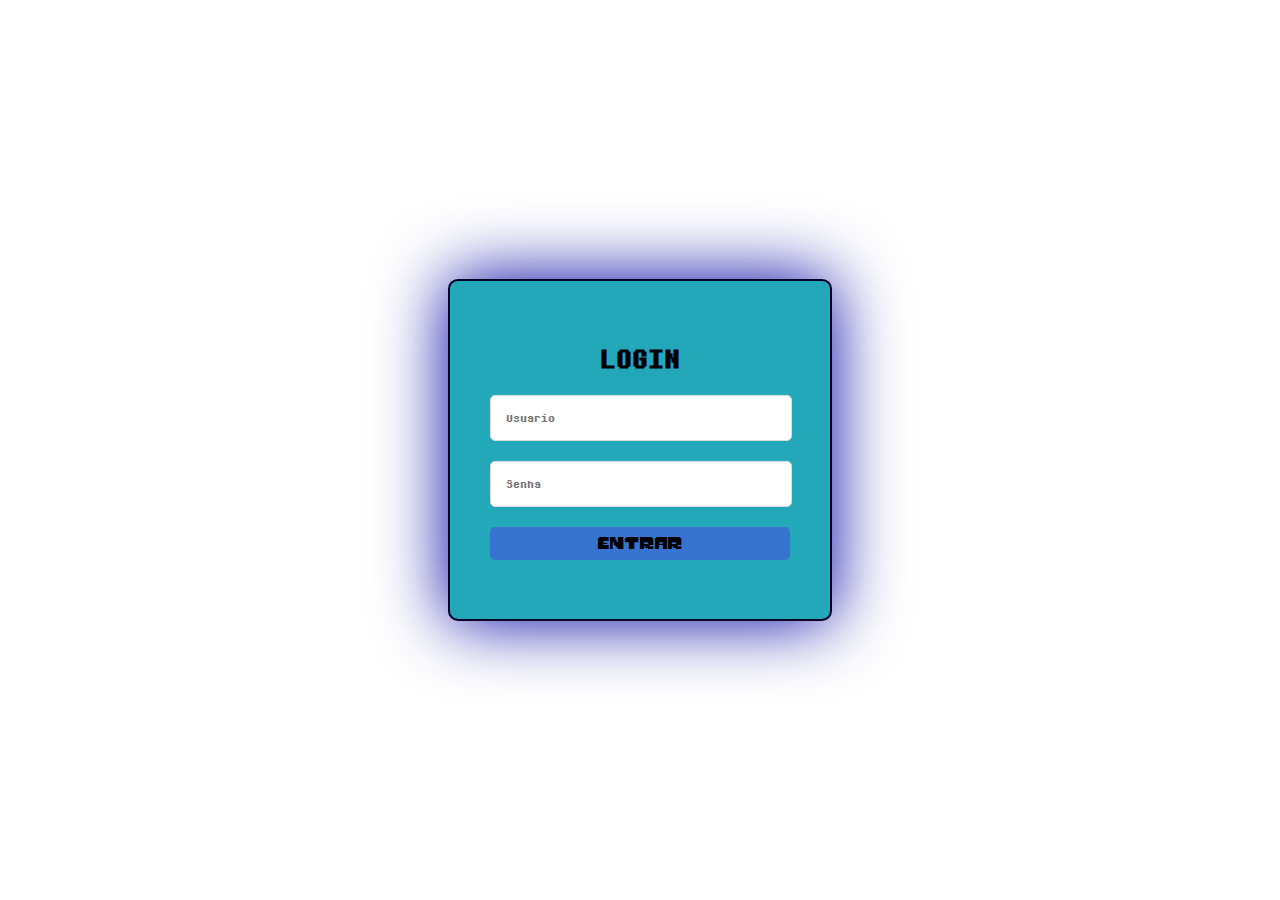
<file: index.html>
<!DOCTYPE html>
<html>
<head>
<title>Tela de Login</title>
<style>
    @font-face {
    font-family: "undertale";
    src: url("fonts/MonsterFriendFore.otf") format("opentype");
    font-weight: normal;
    font-style: normal;
    
}

@font-face {
    font-family: "Fonteunder";
    src: url("fonts/DeterminationMonoWebRegular-Z5oq.ttf") format("opentype");
    font-weight: normal;
    font-style: normal;
    
}
    body {
        background-image:url("https://images.steamusercontent.com/ugc/92723671006273745/FD9EDA2325E37506880CAC5D064AF5167D2C800E/?imw=5000&imh=5000&ima=fit&impolicy=Letterbox&imcolor=%23000000&letterbox=false");
        background-repeat: no-repeat;
        background-size: 100%;
        background-attachment: fixed;
        display: flex;
        justify-content: center;
        align-items: center;
        height: 100vh;
        margin: 0%;
        font-family: "Fonteunder", sans-serif;
    }
    .login-container {
        background-color: rgb(34, 168, 185);
        border: 2px solid rgb(2, 2, 39);
        padding: 40px;
        border-radius: 10px;
        box-shadow: 0 0 70px rgb(0, 0, 161);
        width: 300px;
        position: absolute;
        top: 50%;
        left: 50%;
        transform: translate(-50%,-50%);
    }
    .login-container h1 {
        text-align: center;
        margin-bottom: 20px;
        color: black;
    }
    .login-container input[type="text"],
    .login-container input[type="password"] {

          padding: 15px;
        font-size: 14px;
        border: 1px solid #ccc;
        margin-bottom: 20px;
        border: 1px solid #ddd;
        border-radius: 5px;
        width: 90%;
        font-family: "Fonteunder", sans-serif;
        
    }
    .login-container button {
        width: 320px;
        padding: 10px;
        background-color: rgb(55, 116, 207);
        border: none;
        color: black;
        border-radius: 5px;
        cursor: pointer;
        width: 100%;
        font-family: "undertale", sans-serif;
    }
    .login-container button:hover {
        background-color: #29f8e7;
    }
    mens {
        margin-top: 10px;
        text-align: center;
        color: #f4f5f6;
        font-family: "Fonteunder", sans-serif;
    }

</style>
</head>
<body>
    <div class="login-container">
        <h1>LOGIN</h1>
        <form action="#" method="post" onsubmit="return validarLogin()" onreset="return">
            <input type="text" id="usuario"  name="usuario" placeholder="Usuario" required>
            <input type="password" id="senha" name="senha" placeholder="Senha"  required>
            <button type="submit">Entrar</button>
            <h3><div class="mens" id="mensagem"></h3></div>
    </form>
    </div>
    
    <script>
        function validarLogin() {
            const usuario = document.getElementById("usuario").value;
            const senha = document.getElementById("senha").value;
            const mensagem = document.getElementById("mensagem");

            if (usuario === "eu" && senha === "1234") {
                mensagem.style.color = "yellow";
                mensagem.textContent = "LOGIN AUTORIZADO";
                setTimeout(() => {
                    window.location.href = "Home.html";
            }, 1000);
                return false;
            } else {
                mensagem.style.color = "red";
                mensagem.textContent = "USUARIO OU SENHA ERRADOS. TENTE NOVAMENTE";
                return false;
            }
        }
        




    </script>

</body>
</html>
</file>
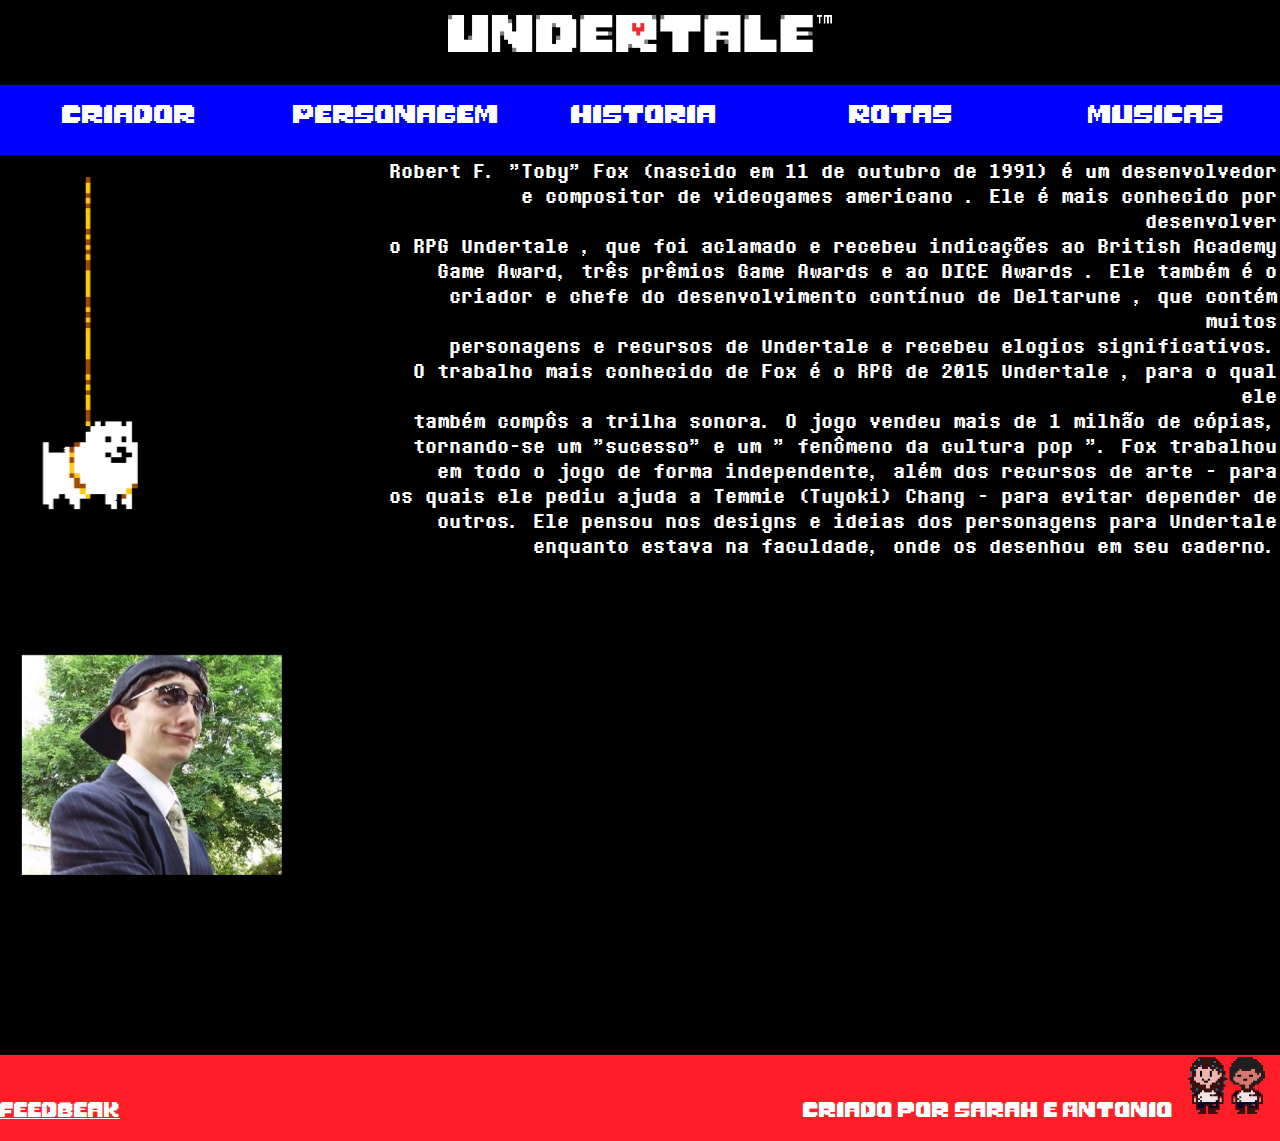
<file: Criador.html>
<html>
    <head>
        <title>Undertale</title>

        <link rel="stylesheet" type="text/css" href="style.css">
    </head>

    <body>
        <div id="titulo">
            <a href="Home.html">
            <img class="esvanecer Underimg" src="imgs/logo.png" >
        </a>
        </div>

        <div id="cabecalhoCri">
            <a href="Criador.html">
            <button class="button">Criador</button>
            </a>
        </div>

                <div id="cabecalhoPer">
        <a href="Personagem.html">
            <button class="button">Personagem</button>
        </a>
        </div>

                <div id="cabecalhoHist">
        <a href="Historia.html">
            <button class="button">Historia</button>
        </a>
        </div>

                <div id="cabecalhoRot">
        <a href="Rotas.html">
            <button class="button">Rotas</button>
        </a>
        </div>

                <div id="cabecalhoMus">
        <a href="Musicas.html">
            <button class="button">Musicas</button>
        </a>
        </div>

        <div id="home">
            <table>
                <tr>
                    <td><img class="img3 img-mirror-hor" src="imgs/Anoying dog.gif"></td>
                    <td class="text text-end">Robert F. "Toby" Fox (nascido em 11 de outubro de 1991) é um desenvolvedor<br>e compositor de videogames
                        americano . Ele é mais conhecido por desenvolver<br> o RPG Undertale , que foi aclamado e recebeu indicações
                        ao British Academy<br> Game Award, três prêmios Game Awards e ao DICE Awards . Ele também é o<br> criador e
                        chefe do desenvolvimento contínuo de Deltarune , que contém muitos<br> personagens e recursos de Undertale e
                        recebeu elogios significativos.<br>
                        O trabalho mais conhecido de Fox é o RPG de 2015 Undertale , para o qual ele<br> também compôs a trilha sonora.
                        O jogo vendeu mais de 1 milhão de cópias,<br> tornando-se um "sucesso" e um " fenômeno da cultura pop ".
                        Fox trabalhou<br> em todo o jogo de forma independente, além dos recursos de arte - para<br> os quais ele pediu ajuda
                        a Temmie (Tuyoki) Chang - para evitar depender de<br> outros. Ele pensou nos designs e ideias dos personagens
                        para Undertale<br> enquanto estava na faculdade, onde os desenhou em seu caderno. 
</td>
                </tr>
                <tr>
                    <td><img class="img4 img-mirror-hor" src="imgs/TobyFox.png"></th>
                    
                </tr>
            </table>
        </div>

        <div id="footer">
            <img class="footerImg" src="imgs/Sarah e Tinho.png">
 <p class="footerP"><br><br>Criado por Sarah e Antonio</p>
             <br><br><br><a href="feadbeakkkkkkk.html" target="_top" style="color: white;">feedbeak</a>
        </div>
    </body>

</html>
</file>
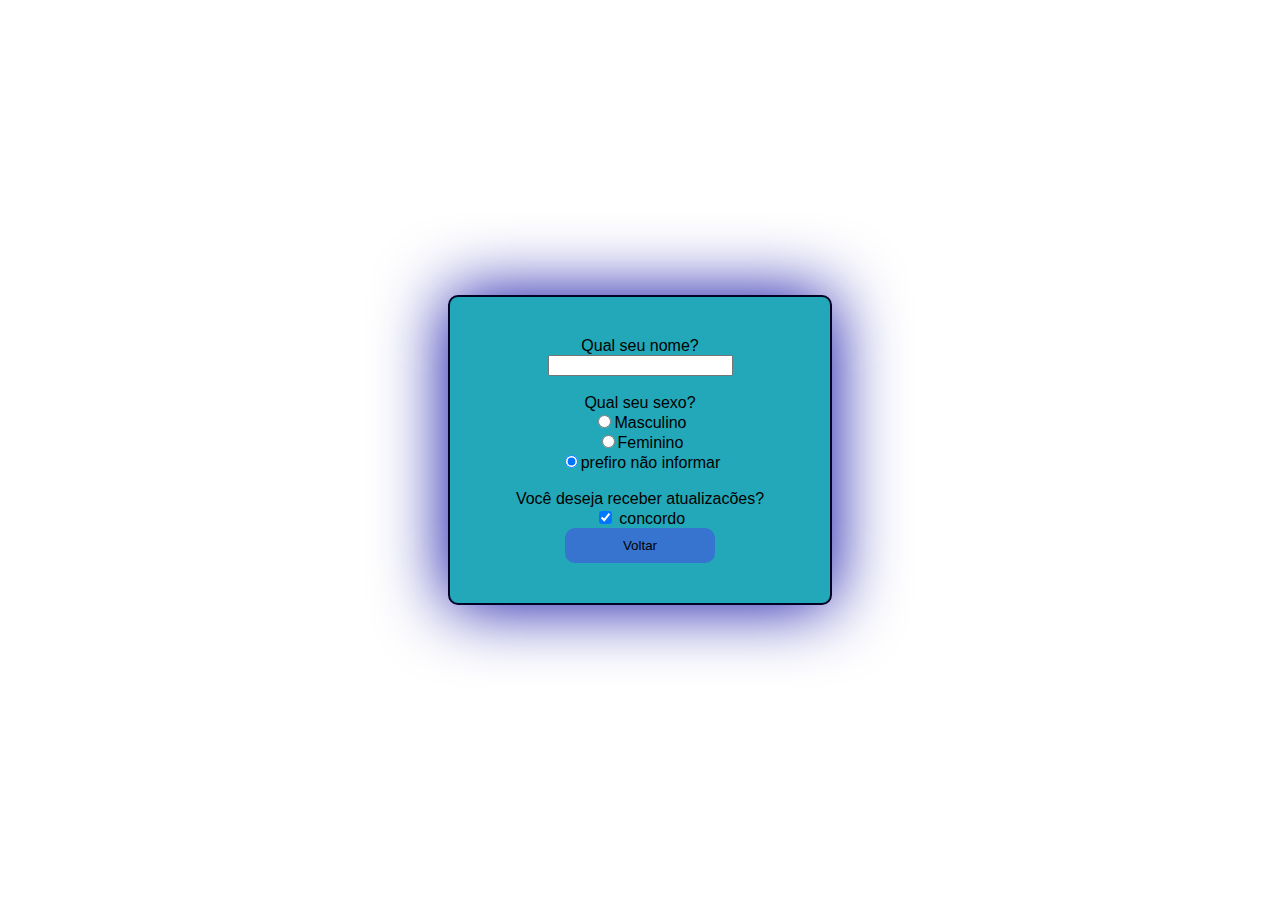
<file: feadbeakkkkkkk.html>
<!DOCTYPE html>
<html>
    <head>
        <title>feedbeak</title>

<style>
    body {
        background-image:url("https://images.steamusercontent.com/ugc/92723671006273745/FD9EDA2325E37506880CAC5D064AF5167D2C800E/?imw=5000&imh=5000&ima=fit&impolicy=Letterbox&imcolor=%23000000&letterbox=false");
        background-repeat: no-repeat;
        background-size: 100%;
        background-attachment: fixed;
        display: flex;
        justify-content: center;
        align-items: center;
        height: 100vh;
        margin:0%;
        font-family: Arial, sans-serif;
    }
    .login-container {
        background-color: rgb(34, 168, 185);
        border: 2px solid rgb(2, 2, 39);
        padding: 40px;
        border-radius: 10px;
        box-shadow: 0 0 70px rgb(0, 0, 161);
        width: 300px;
        position: absolute;
        top: 50%;
        left: 50%;
        transform: translate(-50%,-50%);
        text-align: center;
    }
     .login-container button {
        width: 320px;
        padding: 10px;
        background-color: rgb(55, 116, 207);
        border: none;
        color: black;
        border-radius: 10px;
        cursor: pointer;
        width: 50%;
    }
    .login-container button:hover {
        background-color: #29f8e7;
    }
    mens {
        margin-top: 10px;
        text-align: center;
        color: #f4f5f6;
    }
    
</style>
</head>
<body>
    <div class="login-container">
        <form method="GET" action="resultado.html">
            Qual seu nome?
            <br>
            <input type="text" name="nome" size="20">
            <br> <br>
            Qual seu sexo?
            <br>
            <input type="radio" name="sexo" value="masc">Masculino</br>
            <input type="radio" name="sexo" value="fem">Feminino
            <br>
            <input type="radio" name="sexo" value="pni" checked>prefiro não informar
            <br><br>
            Você deseja receber atualizacões? <br>
            <input type="checkbox" name="concorda" value="concorda" checked> concordo
           </form>
           <a href="Home.html" target="_top">
           <button type="submit">Voltar</button></a>
        </div>
</body>
</html>
</file>
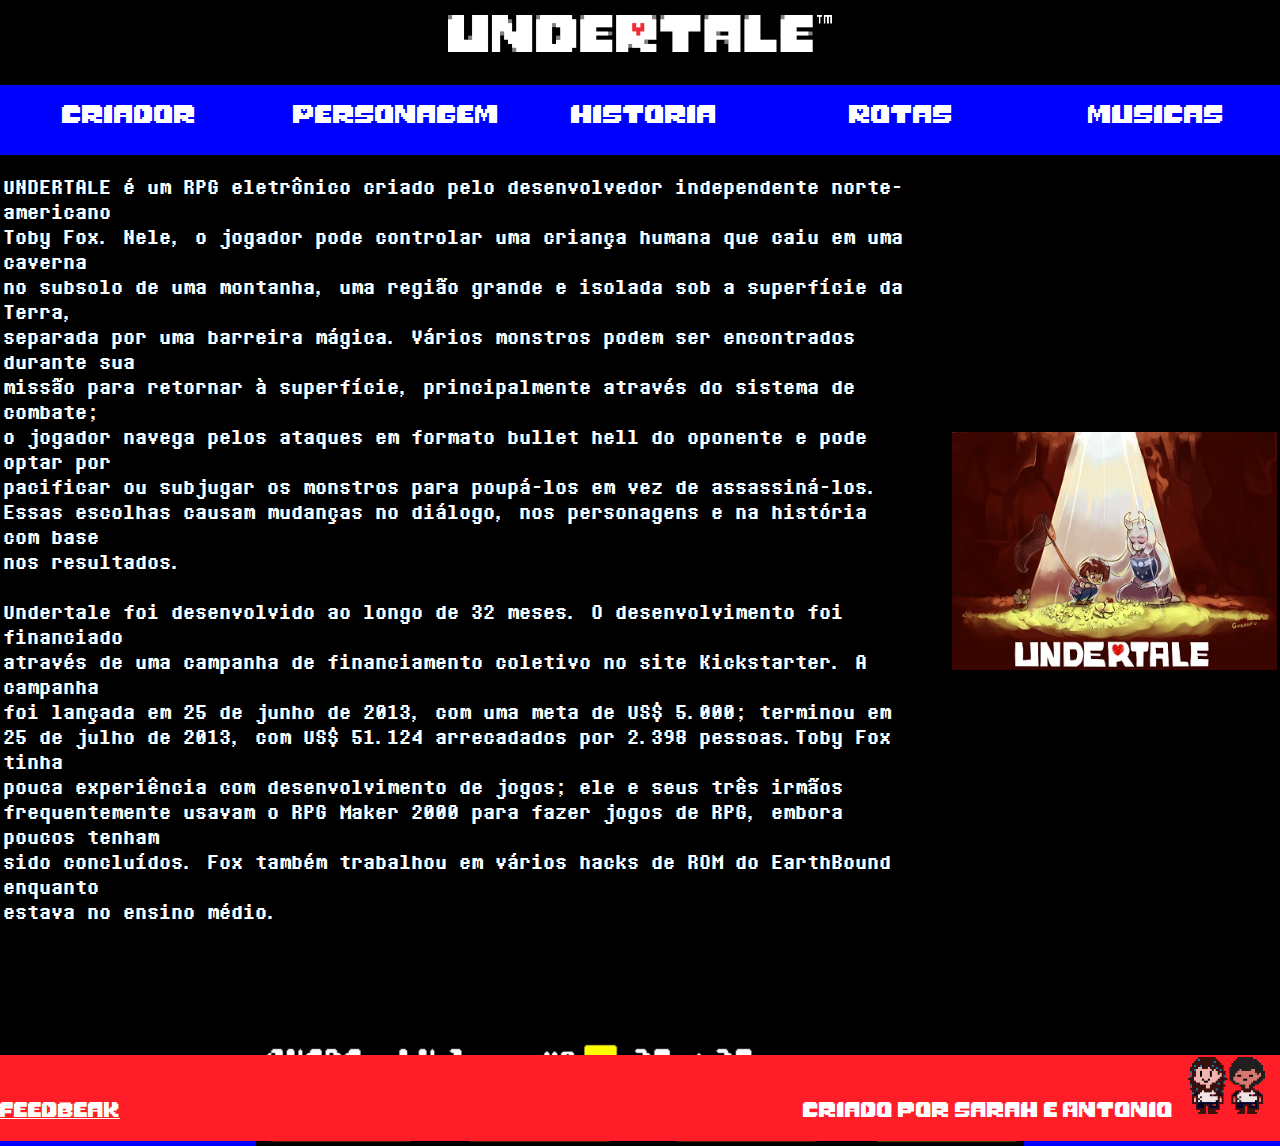
<file: Home.html>
<html>
    <head>
        <title>Undertale</title>

        <link rel="stylesheet" type="text/css" href="style.css">
    </head>

    <body>
        <div id="titulo">
        <a href="Home.html">
            <img class="esvanecer Underimg" src="imgs/logo.png" >
        </a>
        </div>
     

        <div id="cabecalhoCri">
        <a href="Criador.html">
            <button class="button">Criador</button>
        </a>
        </div>

                <div id="cabecalhoPer">
        <a href="Personagem.html">
            <button class="button">Personagem</button>
        </a>
        </div>

                <div id="cabecalhoHist">
        <a href="Historia.html">
            <button class="button">Historia</button>
        </a>
        </div>

                <div id="cabecalhoRot">
        <a href="Rotas.html">
            <button class="button">Rotas</button>
        </a>
        </div>

                <div id="cabecalhoMus">
        <a href="Musicas.html">
            <button class="button">Musicas</button>
        </a>
        </div>

        <div id="home">
            <table>
                <tr>
                    <td class="text">UNDERTALE é um RPG eletrônico criado pelo desenvolvedor independente norte-americano<br>Toby Fox. Nele, o jogador pode controlar uma criança humana que
                 caiu em uma caverna<br>no subsolo de uma montanha, uma região grande e isolada sob a superfície da Terra,<br>separada por uma barreira mágica. Vários monstros
                podem ser
                 encontrados durante sua<br> missão para retornar à superfície, principalmente através do sistema de combate;<br>o jogador navega pelos ataques em formato
                  bullet hell do oponente e pode optar por<br>pacificar ou subjugar os monstros para poupá-los em vez de assassiná-los.<br>Essas escolhas causam mudanças no diálogo,
                 nos personagens e na história com base<br> nos resultados.<br><br>
                     Undertale foi desenvolvido ao longo de 32 meses. O desenvolvimento foi financiado<br> através de uma campanha de financiamento coletivo no site Kickstarter.
                    A campanha<br> foi lançada em 25 de junho de 2013, com uma meta de US$ 5.000; terminou em<br> 25 de julho de 2013, com US$ 51.124 arrecadados por 2.398 pessoas.Toby Fox tinha<br> pouca
                     experiência com desenvolvimento de jogos; ele e seus três irmãos<br> frequentemente usavam o RPG Maker 2000 para fazer jogos de RPG, embora poucos tenham<br> sido concluídos.
                     Fox também trabalhou em vários hacks de ROM do EarthBound enquanto<br> estava no ensino médio.</td></p></td>

                    <td> <img class="img1" src="imgs/Undertale img1.png"> </td>


                </tr>
            </table>
           

           <br><br><br><br><br><br> <center><img class="img2" src="imgs/Hud undertale.jpg"> </center>
        </div>

        <div id="footer">
            <img class="footerImg" src="imgs/Sarah e Tinho.png">
            <p class="footerP"><br><br>Criado por Sarah e Antonio</p>
             <br><br><br><a href="feadbeakkkkkkk.html" target="_top" style="color: white;">feedbeak</a>
             
        </div>


    <script>

    </script>

    </body>

</html>
</file>
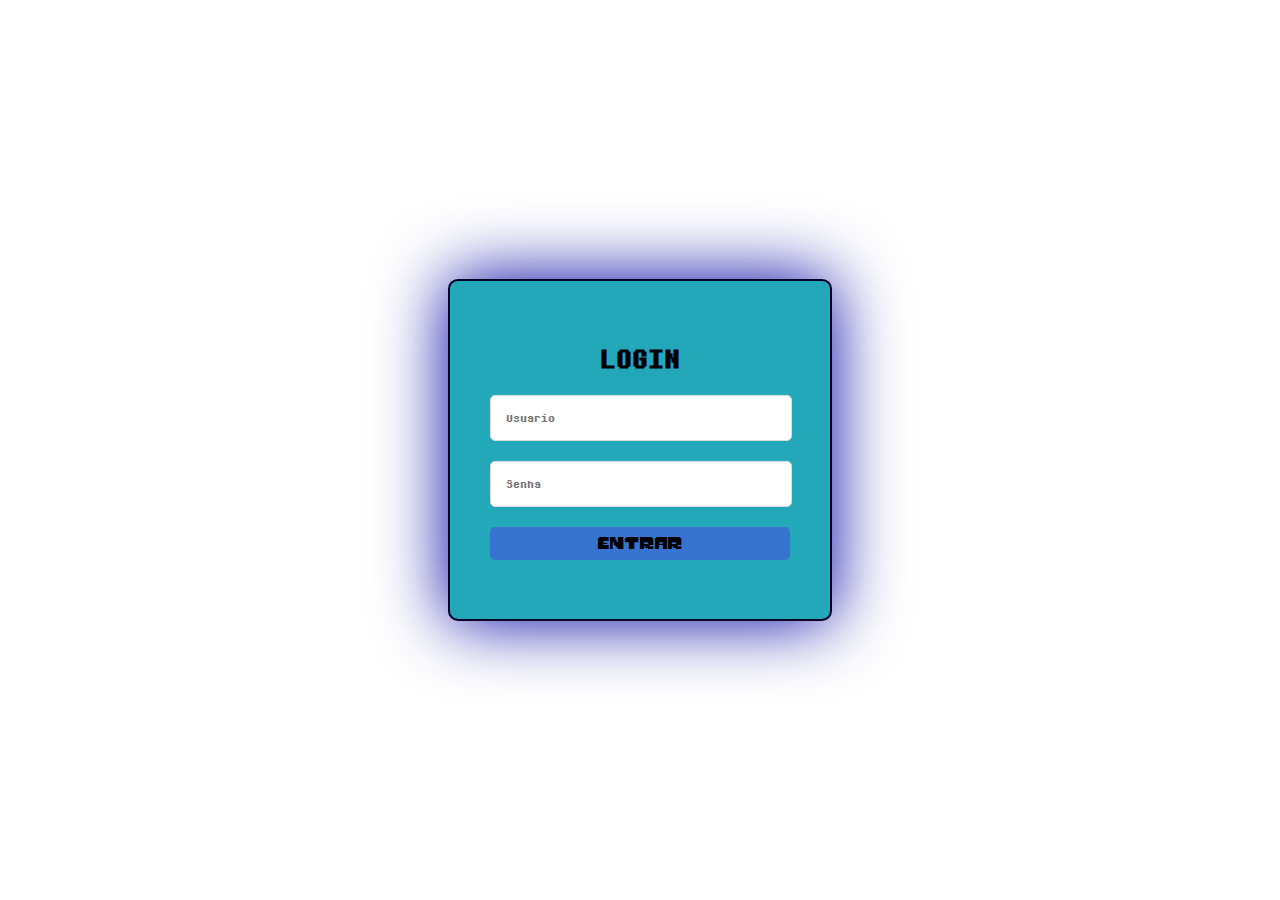
<file: login.html>
<!DOCTYPE html>
<html>
<head>
<title>Tela de Login</title>
<style>
    @font-face {
    font-family: "undertale";
    src: url("fonts/MonsterFriendFore.otf") format("opentype");
    font-weight: normal;
    font-style: normal;
    
}

@font-face {
    font-family: "Fonteunder";
    src: url("fonts/DeterminationMonoWebRegular-Z5oq.ttf") format("opentype");
    font-weight: normal;
    font-style: normal;
    
}
    body {
        background-image:url("https://images.steamusercontent.com/ugc/92723671006273745/FD9EDA2325E37506880CAC5D064AF5167D2C800E/?imw=5000&imh=5000&ima=fit&impolicy=Letterbox&imcolor=%23000000&letterbox=false");
        background-repeat: no-repeat;
        background-size: 100%;
        background-attachment: fixed;
        display: flex;
        justify-content: center;
        align-items: center;
        height: 100vh;
        margin: 0%;
        font-family: "Fonteunder", sans-serif;
    }
    .login-container {
        background-color: rgb(34, 168, 185);
        border: 2px solid rgb(2, 2, 39);
        padding: 40px;
        border-radius: 10px;
        box-shadow: 0 0 70px rgb(0, 0, 161);
        width: 300px;
        position: absolute;
        top: 50%;
        left: 50%;
        transform: translate(-50%,-50%);
    }
    .login-container h1 {
        text-align: center;
        margin-bottom: 20px;
        color: black;
    }
    .login-container input[type="text"],
    .login-container input[type="password"] {

          padding: 15px;
        font-size: 14px;
        border: 1px solid #ccc;
        margin-bottom: 20px;
        border: 1px solid #ddd;
        border-radius: 5px;
        width: 90%;
        font-family: "Fonteunder", sans-serif;
        
    }
    .login-container button {
        width: 320px;
        padding: 10px;
        background-color: rgb(55, 116, 207);
        border: none;
        color: black;
        border-radius: 5px;
        cursor: pointer;
        width: 100%;
        font-family: "undertale", sans-serif;
    }
    .login-container button:hover {
        background-color: #29f8e7;
    }
    mens {
        margin-top: 10px;
        text-align: center;
        color: #f4f5f6;
        font-family: "Fonteunder", sans-serif;
    }

</style>
</head>
<body>
    <div class="login-container">
        <h1>LOGIN</h1>
        <form action="#" method="post" onsubmit="return validarLogin()" onreset="return">
            <input type="text" id="usuario"  name="usuario" placeholder="Usuario" required>
            <input type="password" id="senha" name="senha" placeholder="Senha"  required>
            <button type="submit">Entrar</button>
            <h3><div class="mens" id="mensagem"></h3></div>
    </form>
    </div>
    
    <script>
        function validarLogin() {
            const usuario = document.getElementById("usuario").value;
            const senha = document.getElementById("senha").value;
            const mensagem = document.getElementById("mensagem");

            if (usuario === "eu" && senha === "1234") {
                mensagem.style.color = "yellow";
                mensagem.textContent = "LOGIN AUTORIZADO";
                setTimeout(() => {
                    window.location.href = "Home.html";
            }, 1000);
                return false;
            } else {
                mensagem.style.color = "red";
                mensagem.textContent = "USUARIO OU SENHA ERRADOS. TENTE NOVAMENTE";
                return false;
            }
        }
        




    </script>

</body>
</html>
</file>
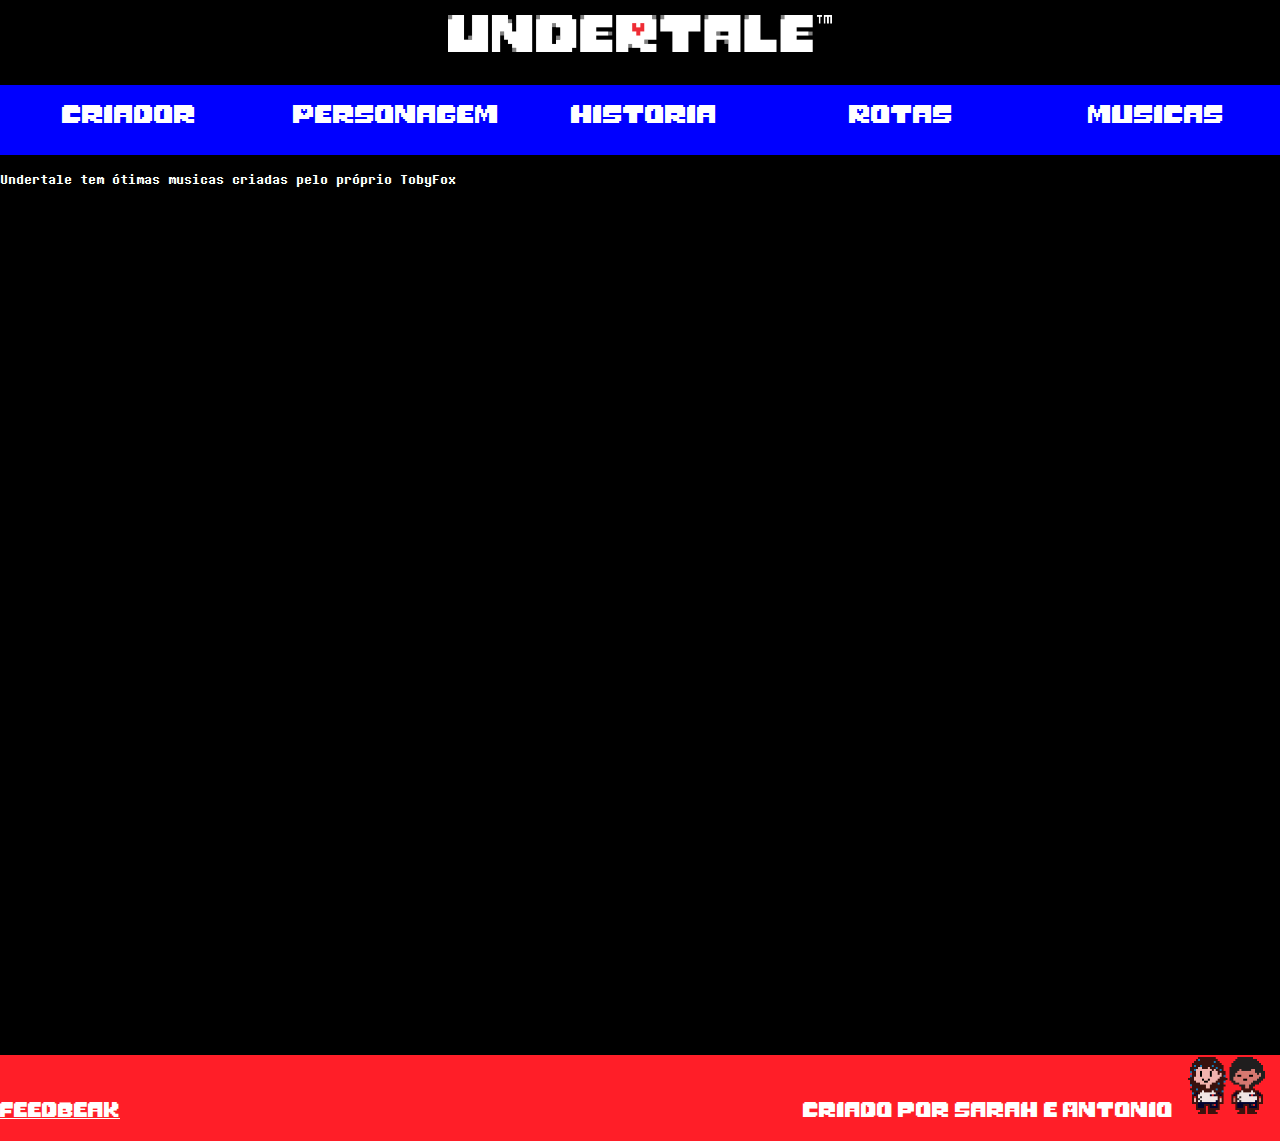
<file: Musicas.html>
<html>
    <head>
        <title>Undertale</title>

        <link rel="stylesheet" type="text/css" href="style.css">
    </head>

    <body>
        <div id="titulo">
        <a href="Home.html">
            <img class="esvanecer Underimg" src="imgs/logo.png" >
        </a>
        </div>

        <div id="cabecalhoCri">
            <a href="Criador.html">
            <button class="button">Criador</button>
            </a>
        </div>

                <div id="cabecalhoPer">
        <a href="Personagem.html">
            <button class="button">Personagem</button>
        </a>
        </div>

                <div id="cabecalhoHist">
        <a href="Historia.html">
            <button class="button">Historia</button>
        </a>
        </div>

                <div id="cabecalhoRot">
        <a href="Rotas.html">
            <button class="button">Rotas</button>
        </a>
        </div>

                <div id="cabecalhoMus">
        <a href="Musicas.html">
            <button class="button">Musicas</button>
        </a>
        </div>

        <div id="home">
            <p>Undertale tem ótimas musicas criadas pelo próprio TobyFox</p>
        </div>

        <div id="footer">
            <img class="footerImg" src="imgs/Sarah e Tinho.png">
 <p class="footerP"><br><br>Criado por Sarah e Antonio</p>
             <br><br><br><a href="feadbeakkkkkkk.html" target="_top" style="color: white;">feedbeak</a>
        </div>
    </body>

</html>
</file>
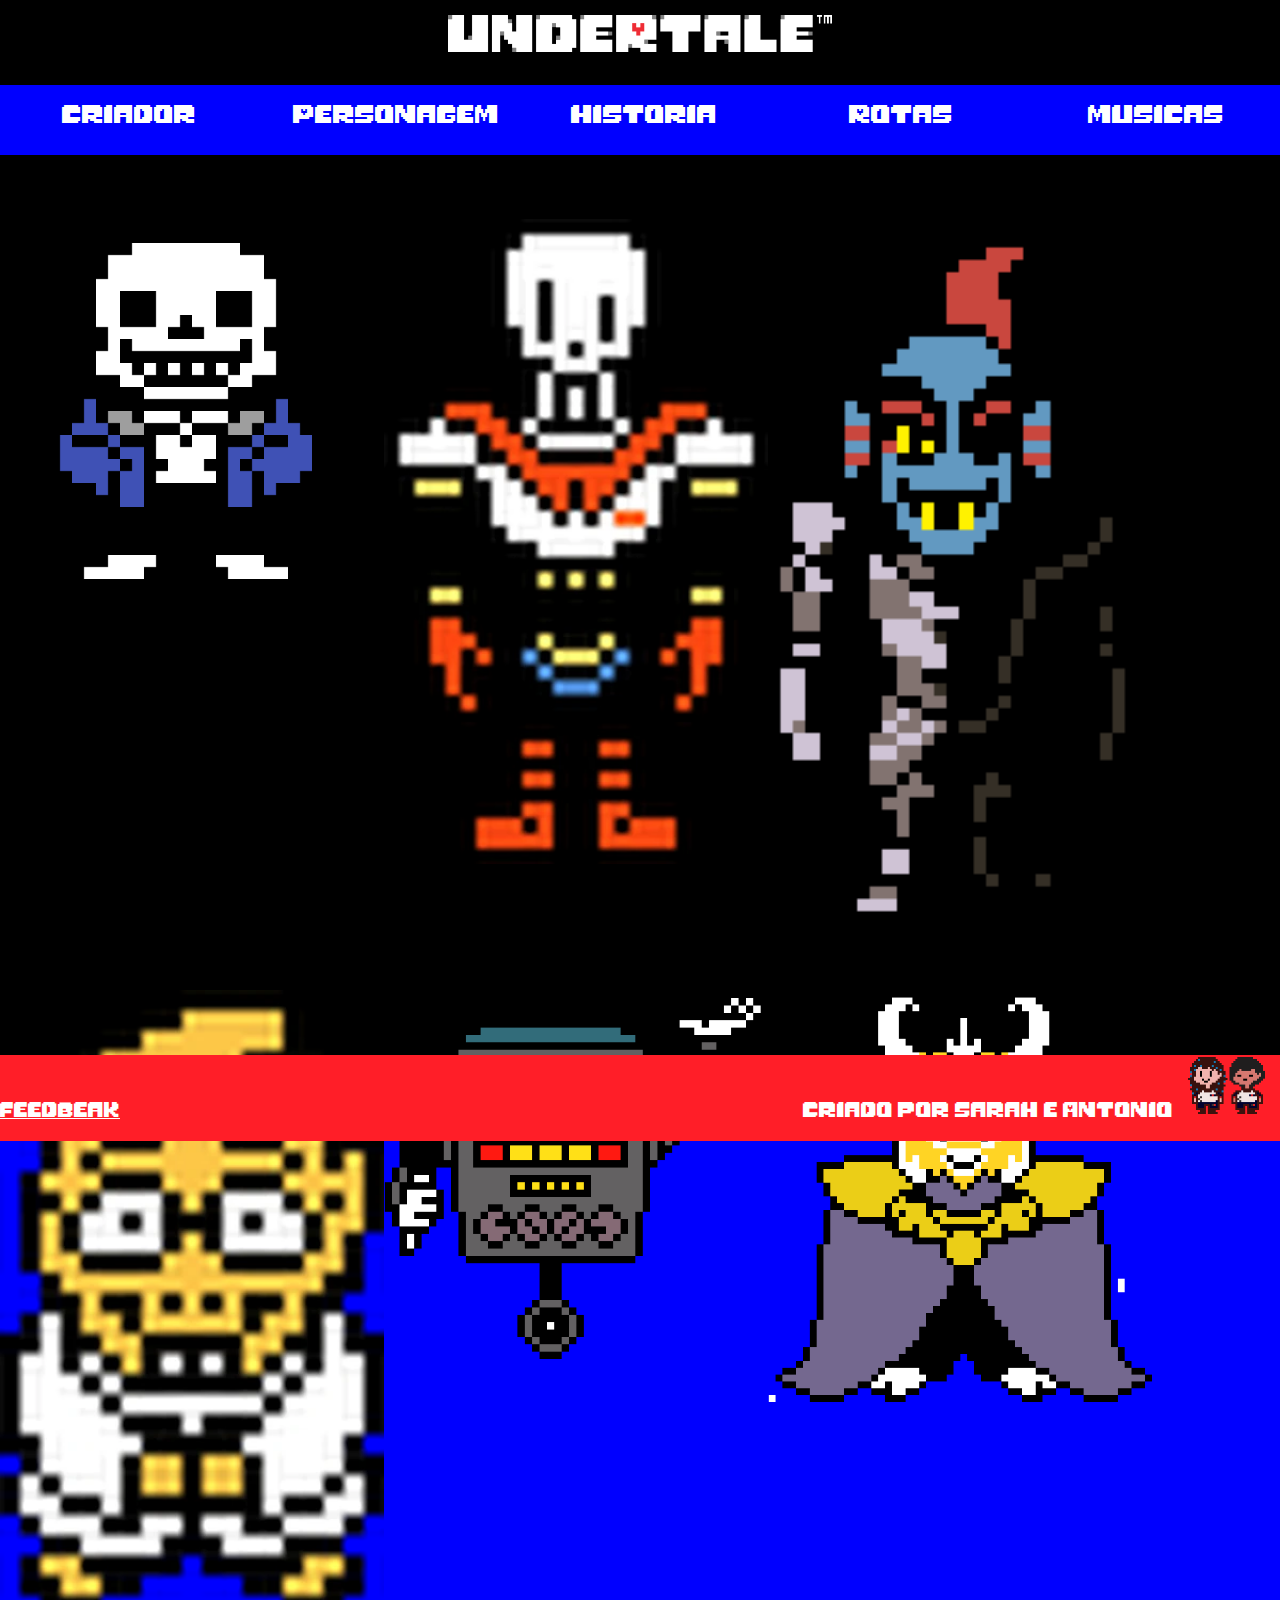
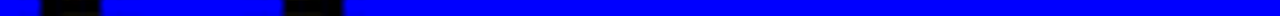
<file: Personagem.html>
<html>
    <head>
        <title>Undertale</title>

        <link rel="stylesheet" type="text/css" href="style.css">
    </head>

    <body>
        <div id="titulo">
        <a href="Home.html">
            <img class="esvanecer Underimg" src="imgs/logo.png" >
        </a>
        </div>

        <div id="cabecalhoCri">
            <a href="Criador.html">
            <button class="button">Criador</button>
            </a>
        </div>

                <div id="cabecalhoPer">
        <a href="Personagem.html">
            <button class="button">Personagem</button>
        </a>
        </div>

                <div id="cabecalhoHist">
        <a href="Historia.html">
            <button class="button">Historia</button>
        </a>
        </div>

                <div id="cabecalhoRot">
        <a href="Rotas.html">
            <button class="button">Rotas</button>
        </a>
        </div>

                <div id="cabecalhoMus">
        <a href="Musicas.html">
            <button class="button">Musicas</button>
        </a>
        </div>

        <div id="home">
            <img class="img7" src="/imgs/sans1.png">
            <img class="img7" src="/imgs/Papyrus.png">
                <br>
            <img class="img7" src="/imgs/Undyne.png">
            <img class="img7" src="/imgs/Alphys_Overworld.png">
                <br>
            <img class="img7" src="/imgs/Mettaton.png">
            <img class="img7" src="/imgs/asgore.png">
        </div>

        <div id="footer">
            <img class="footerImg" src="imgs/Sarah e Tinho.png">
 <p class="footerP"><br><br>Criado por Sarah e Antonio</p>
             <br><br><br><a href="feadbeakkkkkkk.html" target="_top" style="color: white;">feedbeak</a>
        </div>
    </body>

</html>
</file>
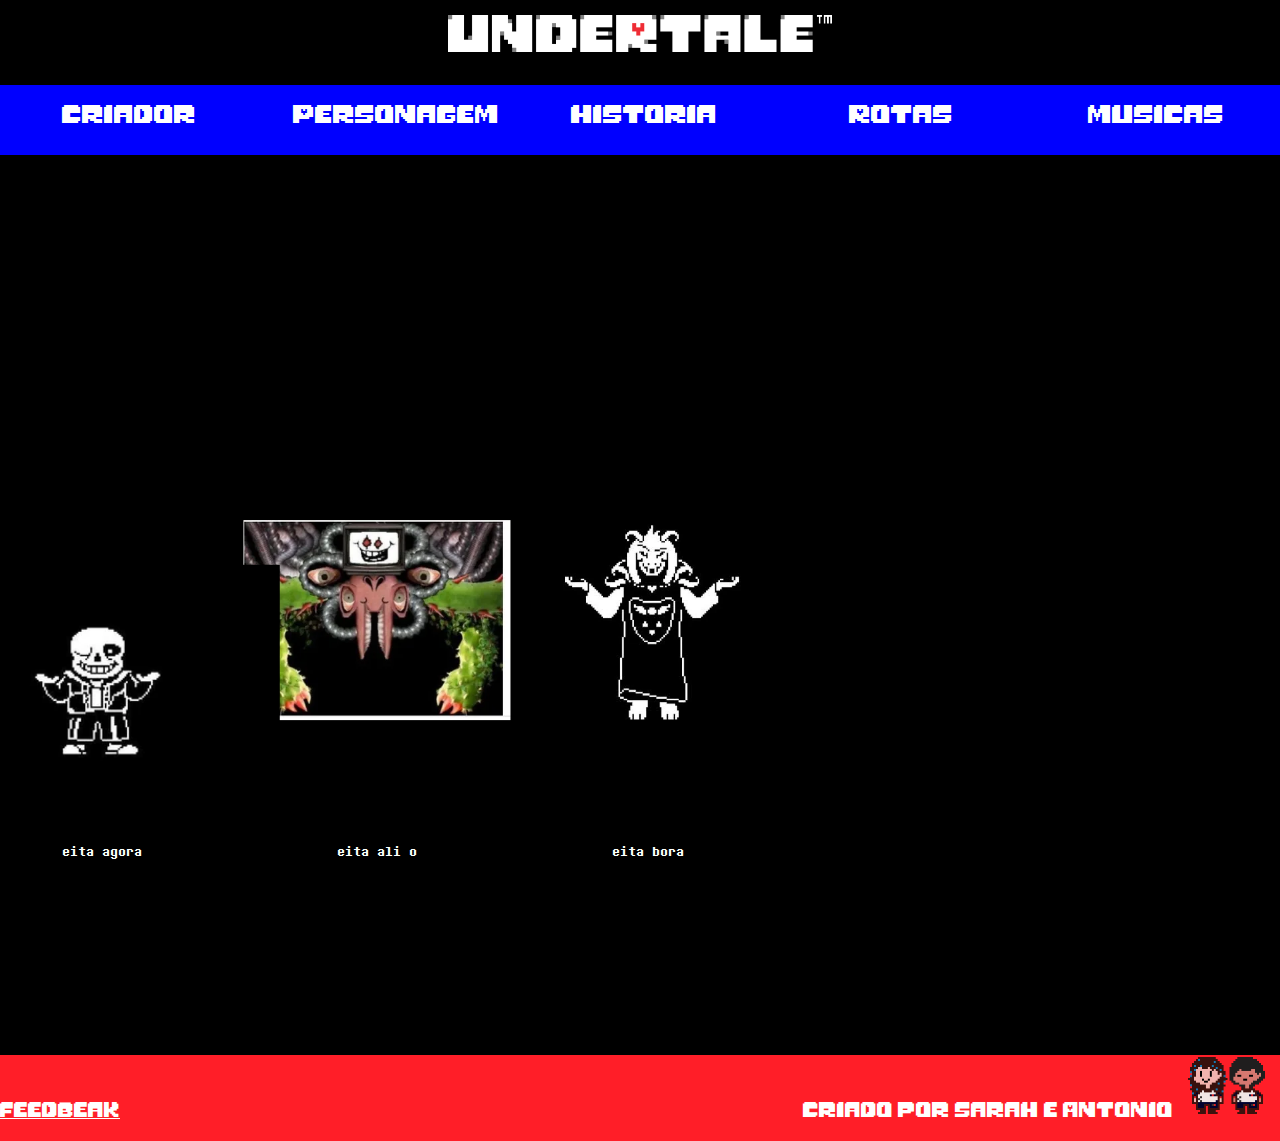
<file: Rotas.html>
<html>
    <head>
        <title>Undertale</title>

        <link rel="stylesheet" type="text/css" href="style.css">
    </head>

    <body>
        <div id="titulo">
        <a href="Home.html">
            <img class="esvanecer Underimg" src="imgs/logo.png" >
        </a>
        </div>

        <div id="cabecalhoCri">
            <a href="Criador.html">
            <button class="button">Criador</button>
            </a>
        </div>

                <div id="cabecalhoPer">
        <a href="Personagem.html">
            <button class="button">Personagem</button>
        </a>
        </div>

                <div id="cabecalhoHist">
        <a href="Historia.html">
            <button class="button">Historia</button>
        </a>
        </div>

                <div id="cabecalhoRot">
        <a href="Rotas.html">
            <button class="button">Rotas</button>
        </a>
        </div>

                <div id="cabecalhoMus">
        <a href="Musicas.html">
            <button class="button">Musicas</button>
        </a>
        </div>

        <div id="home">
            <div id="rotas">
             <table class="tabrote">
                <tr>
                    <td><img class="tdrote imgs5" src="imgs/Asriel_Dreemurr.png"></td>
                    <td><p class="tdrote">eita bora</p></td>
                </tr>
                <tr>
                    <td><img class="tdrote imgs5" src="imgs/Omega_flowey.png"></td>
                    <td><p class="tdrote">eita ali o</p></td>
                </tr>
                <tr>
                    <td><img class="tdrote imgs5" src="imgs/Sans.png"></td>
                    <td><p class="tdrote">eita agora</p></td>
                </tr>
             </table>
            </div>
        </div>

        <div id="footer">
            <img class="footerImg" src="imgs/Sarah e Tinho.png">
 <p class="footerP"><br><br>Criado por Sarah e Antonio</p>
             <br><br><br><a href="feadbeakkkkkkk.html" target="_top" style="color: white;">feedbeak</a>
        </div>
    </body>

</html>
</file>
<file: style.css>
@charset "UTF-8";

@font-face {
    font-family: "undertale";
    src: url("fonts/MonsterFriendFore.otf") format("opentype");
    font-weight: normal;
    font-style: normal;  
}

@font-face {
    font-family: "Fonteunder";
    src: url("fonts/DeterminationMonoWebRegular-Z5oq.ttf") format("opentype");
    font-weight: normal;
    font-style: normal;
}

#titulo {
    float:inline-start;
    background-color: black;
    height: 85px;
    width: 100%;
    margin: 0;
    padding: 0;
}

#cabecalhoCri {
    float:inline-start;
    background-color: blue;
    height: 70px;
    width: 19.8%;
    margin-right: 4px;
    margin-left: 2px;
    padding: 0;
    text-align: center;
    border-left: 15px black;
    font-family: "undertale", sans-serif;
}

#cabecalhoPer {
    float:inline-start;
    background-color: blue;
    height: 70px;
    width: 19.8%;
    margin-right: 4px;
    padding: 0;
    text-align: center;
    font-family: "undertale", sans-serif;
}

#cabecalhoHist {
    float:inline-start;
    background-color: blue;
    height: 70px;
    width: 19.8%;
    margin-right: 4px;
    padding: 0;
    text-align: center;
    font-family: "undertale", sans-serif;
}

#cabecalhoRot {
    float:inline-start;
    background-color: blue;
    height: 70px;
    width: 19.8%;
    margin-right: 4px;
    padding: 0;
    text-align: center;
    font-family: "undertale", sans-serif;
}

#cabecalhoMus {
    float:inline-end;
    background-color: blue;
    height: 70px;
    width: 19.1%;
    margin-right: 2px;
    padding: 0;
    text-align: center;
    font-family: "undertale", sans-serif;
}

#home {
    float: right;
    background-color: rgb(0, 0, 0);
    height: 100%;
    width: 100%;
    margin: 0px;
    padding: 0px;
    font-family: "Fonteunder", sans-serif;
}

#footer {
    float:inline-end;
    left: 0;
    bottom: 0;
    background-color: rgb(255, 30, 40);
    height: 9.5%;
    width: 100%;
    margin: 0;
    padding: 0;
    font-family: "undertale", sans-serif;
}

#rotas {
    float: right;
    height: 80%;
    width: 80%;
    font-family: "Fonteunder", sans-serif; 
    margin: 8%;  
    display:flex; 
}


.esvanecer {
    cursor: pointer;
    opacity: 1;
    transition: 0.1;
}

.esvanecer:hover {opacity: 0.6;}

.button {
  background-color: blue;
  border: none;
  color: white;
  padding: 16px 32px;
  text-align: center;
  font-size: 20px;
  margin: 4px 2px;
  opacity: 1;
  transition: 0.1s;
  display: inline-block;
  text-decoration: none;
  cursor: pointer;
  font-family: "undertale", sans-serif;
}

.button:hover {opacity: 0.6;}

body {
    margin: 0;
    padding: 0; 
    background-color: blue;
}


h1 {
    margin-left: 2%;
    color: white;
}

p {
    color:white;
}

.Underimg {
    display: block;
    margin: 0 auto;
    width: 30%;
    margin-top: 15px;
}

.footerP {
    float: inline-end;
}

.footerImg {
    width: 6%;
    float: inline-end;
    margin-left: 15px;
    margin-right: 15px;
    margin-top: 2px;
}

.text {
    font-family: "Fonteunder", sans-serif;
    font-size: 150%;
    color: white;
    text-align: initial;
}


.text1 {
    font-family: "Fonteunder", sans-serif;
    font-size: 180%;
    color: white;
    text-align: initial;
}

.img1 {
    width: 90%;
    float: inline-end;
    align-items: right;
    margin-top: 1%;
}

.img2 {
    width: 60%;
    margin: auto;
    margin-top: 1%;
    text-align: center;
}

.img3 {
    float: inline-start;
    width: 50%;
    margin-right: 150%;
}

.img4 {
    float: left;
    width: 70%;
    margin-top: 25%;
    margin-left: 5%;
}

.img5 {
    float: left;
    width: 20%;
    margin-top: 5%;
}
.img6 {
    float: right;
    width: 20%;
    margin-top: 5%;
}

.img7 {
    float: left;
    width: 30%;
    margin-top: 5%;
    text-align: center;
}

.img-mirror-hor {
  transform: rotateY(180deg);
}

.text-end {
    text-align: right;
    float: right;
}

.tabrote {
    transform:rotate(90deg);
}

.tdrote {
    transform:rotate(-90deg);
}

.imgs5 {
    height: 200px;
    margin: 10%;
}

.text2 {
    text-align: center;
    font-size: 300%;
    margin-top: 5%;
}

.text3 {
    color: gold;
}

.img8 {
    width: 55%;
}
</file>
